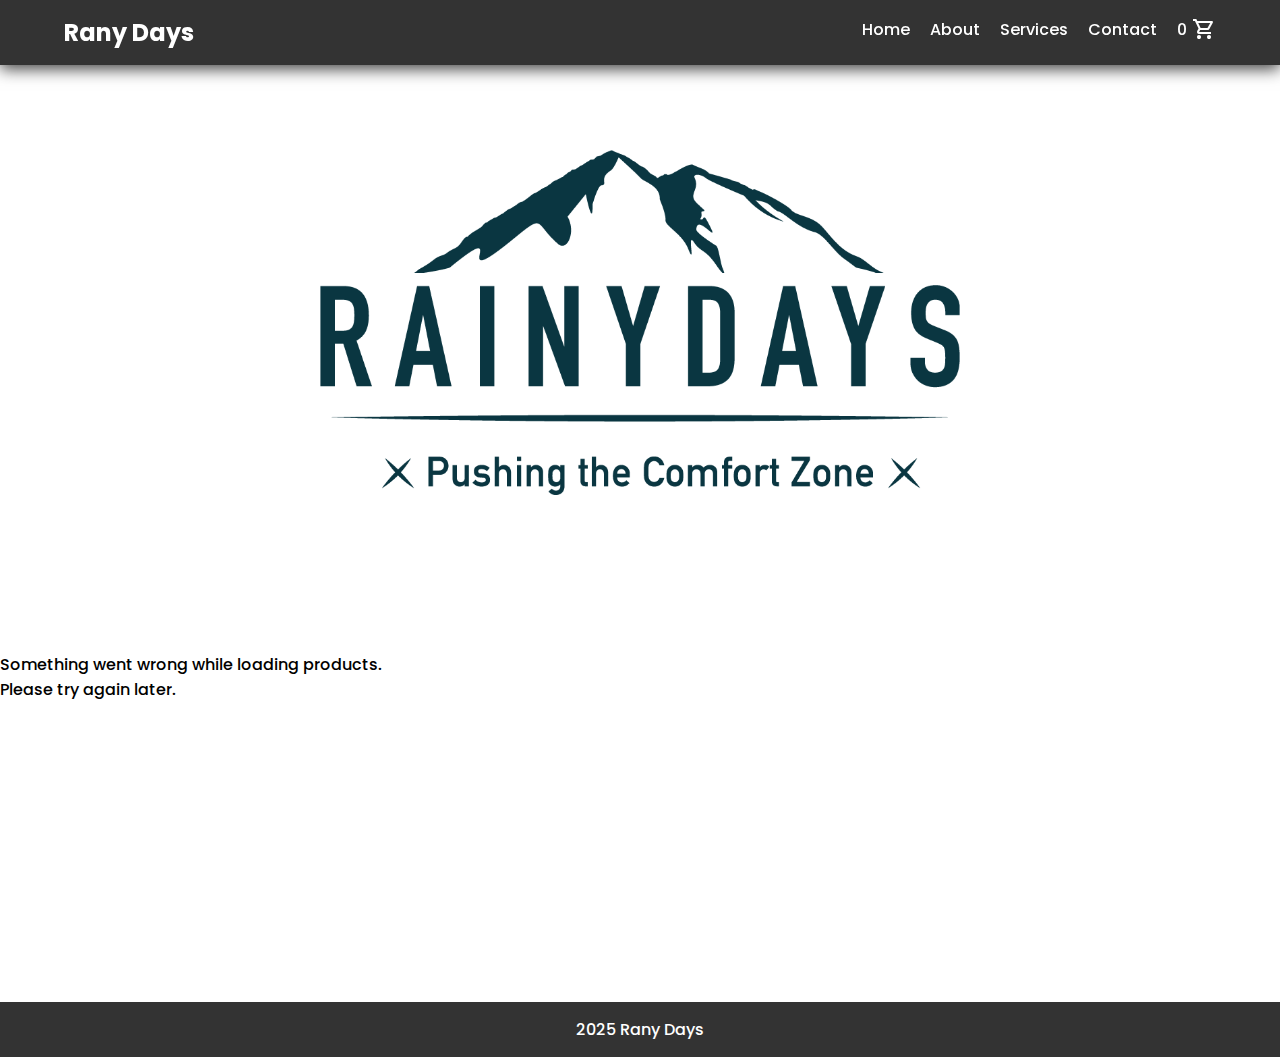
<file: index.html>
<!DOCTYPE html>
<html lang="en">
<head>
    <meta charset="UTF-8">
    <meta name="viewport" content="width=device-width, initial-scale=1.0">
    <title>Rany Days</title>
    <link rel="stylesheet" href="css/index.css">
    <link rel="stylesheet" href="https://fonts.googleapis.com/css2?family=Material+Symbols+Outlined&display=swap">
    <link rel="preconnect" href="https://fonts.googleapis.com">
<link rel="preconnect" href="https://fonts.gstatic.com" crossorigin>
<link href="https://fonts.googleapis.com/css2?family=Poppins:ital,wght@0,100;0,200;0,300;0,400;0,500;0,600;0,700;0,800;0,900;1,100;1,200;1,300;1,400;1,500;1,600;1,700;1,800;1,900&display=swap" rel="stylesheet">
</head>
<body>
    <header>
        <div class="container">
            <div class="logo">Rany Days</div>
            <nav>
                <ul>
                    <li><a href="index.html">Home</a></li>
                    <li><a href="#">About</a></li>
                    <li><a href="#">Services</a></li>
                    <li><a href="#">Contact</a></li>
                    <div class="cart-container">
                    <p id="cart-count">0</p>
                    <a href="cart.html">
                    <div class="shopping-cart"> 
                        <span class="material-symbols-outlined">shopping_cart</span> 
                    </div>
                </a>
                </div>
                </ul>
            </nav>
        </div>
    </header>
    
    <main>
    <div class="rany-days-logo-container">
        <img class="rany-days-logo" src="Pictures/RainyDays_Logo.png">
    </div>

    <div class="grid-for-products js-product-grid">
       

    </div>

    
    </main>
    
    <footer>
        <div class="container">
            <p>2025 Rany Days</p>
        </div>
    </footer>
    <script type="module" src="JavaScript/index.js"></script>
</body>
</html>
</file>
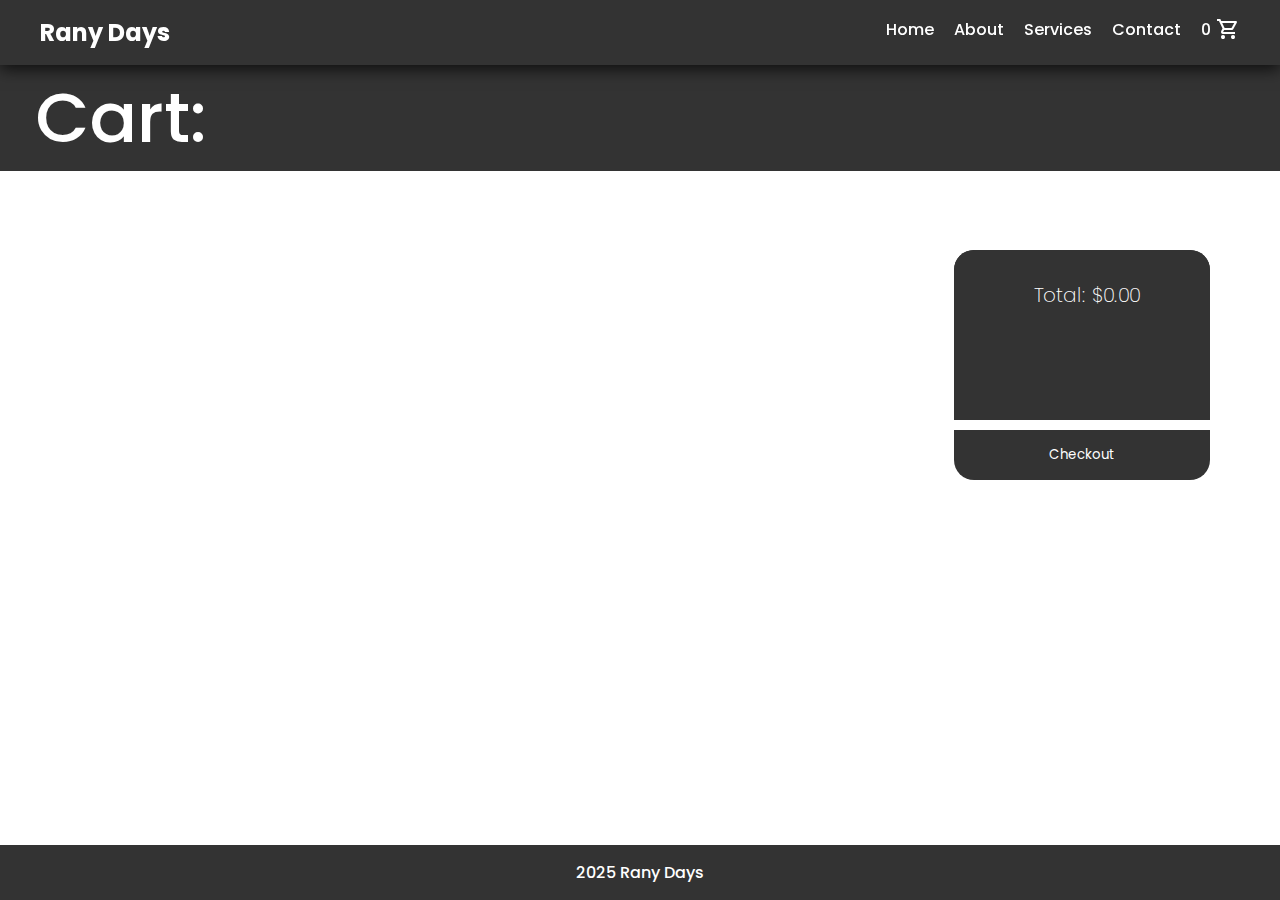
<file: cart.html>
<!DOCTYPE html>
<html lang="en">
    <head>
        <meta charset="UTF-8">
        <meta name="viewport" content="width=device-width, initial-scale=1.0">
        <title>Cart</title>
        <link rel="stylesheet" href="css/cart.css">
        <link rel="stylesheet" href="https://fonts.googleapis.com/css2?family=Material+Symbols+Outlined:opsz,wght,FILL,GRAD@24,400,0,0&icon_names=shopping_cart" />
        <link rel="preconnect" href="https://fonts.googleapis.com">
    <link rel="preconnect" href="https://fonts.gstatic.com" crossorigin>
    <link href="https://fonts.googleapis.com/css2?family=Poppins:ital,wght@0,100;0,200;0,300;0,400;0,500;0,600;0,700;0,800;0,900;1,100;1,200;1,300;1,400;1,500;1,600;1,700;1,800;1,900&display=swap" rel="stylesheet">
    </head>
<body>
<div class="content">
    <header>
        <div class="container">
            <div class="logo"><a href="index.html">Rany Days</a></div>
            <nav>
                <ul>
                    <li><a href="index.html">Home</a></li>
                    <li><a href="#">About</a></li>
                    <li><a href="#">Services</a></li>
                    <li><a href="#">Contact</a></li>
                    <div class="cart-container">
                    <p id="cart-count">0</p>
                    <div class="shopping-cart"> 
                        <span class="material-symbols-outlined">shopping_cart</span> 
                    </div>
                </div>
                </ul>
            </nav>
        </div>
    </header>
    
    <main>
        <div class="cart-header-container">
        <h1 class="cart-header-text" >Cart:</h1>
    </div>
    <div class="cart-grid">
        
    </div>
    <div class="pay-button-container">
        <a href="checkout.html">
        <button class="pay-button">Checkout</button>
    </a>
    </div>
    </main>
</div>
    <footer>
        <div class="container">
            <p>2025 Rany Days</p>
        </div>
    </footer>
    <script type="module" src="JavaScript/cart.js"></script>
</body>
</html>
</file>
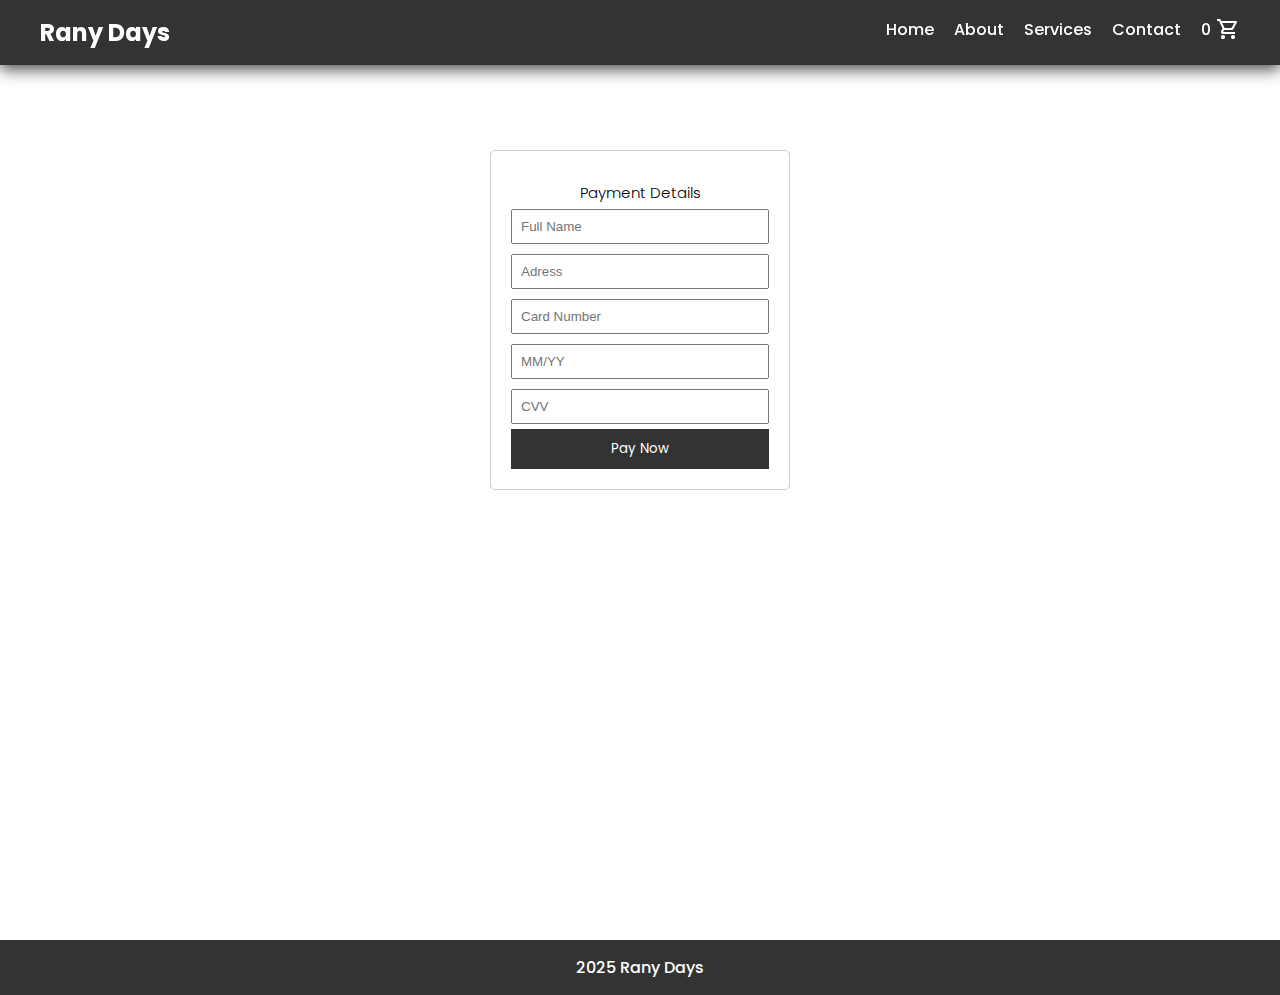
<file: checkout.html>
<!DOCTYPE html>
<html lang="en">
    <head>
        <meta charset="UTF-8">
        <meta name="viewport" content="width=device-width, initial-scale=1.0">
        <title>Checkout</title>
        <link rel="stylesheet" href="css/checkout.css">
        <link rel="stylesheet" href="https://fonts.googleapis.com/css2?family=Material+Symbols+Outlined:opsz,wght,FILL,GRAD@24,400,0,0&icon_names=shopping_cart" />
        <link rel="preconnect" href="https://fonts.googleapis.com">
    <link rel="preconnect" href="https://fonts.gstatic.com" crossorigin>
    <link href="https://fonts.googleapis.com/css2?family=Poppins:ital,wght@0,100;0,200;0,300;0,400;0,500;0,600;0,700;0,800;0,900;1,100;1,200;1,300;1,400;1,500;1,600;1,700;1,800;1,900&display=swap" rel="stylesheet">
    </head>
<body>
  <header>
    <div class="container">
      <div class="logo"><a href="index.html">Rany Days</a></div>
        <nav>
            <ul>
                <li><a href="index.html">Home</a></li>
                <li><a href="#">About</a></li>
                <li><a href="#">Services</a></li>
                <li><a href="#">Contact</a></li>
                <div class="cart-container">
                  <p id="cart-count">0</p>
                  <a href="cart.html">
                    <div class="shopping-cart"> 
                        <span class="material-symbols-outlined">shopping_cart</span> 
                    </div>
                </a>
            </div>
            </ul>
        </nav>
    </div>
</header>
    
    <main>
    
      <div class="payment-container">
        <h3>Payment Details</h3>
        <input type="text" id="Name" placeholder="Full Name">
        <input type="text" id="Adress" placeholder="Adress">
        <input type="text" id="cardNumber" placeholder="Card Number" maxlength="16">
        <input type="text" id="expiry" placeholder="MM/YY" maxlength="5">
        <input type="text" id="cvv" placeholder="CVV" maxlength="3">
        <a href="confirmation-page.html">
            <button id="pay-now-button">Pay Now</button>
        </a> <!-- I had to wrap the button inside a <a> tag because git hub pages would not listen to "window.location.href link" i got inside checkout.js --> 
    </div>

    </main>
    
    <footer>
        <div class="container">
            <p>2025 Rany Days</p>
        </div>
    </footer>
    <script type="module" src="JavaScript/checkout.js"></script>
</body>
</html>
</file>
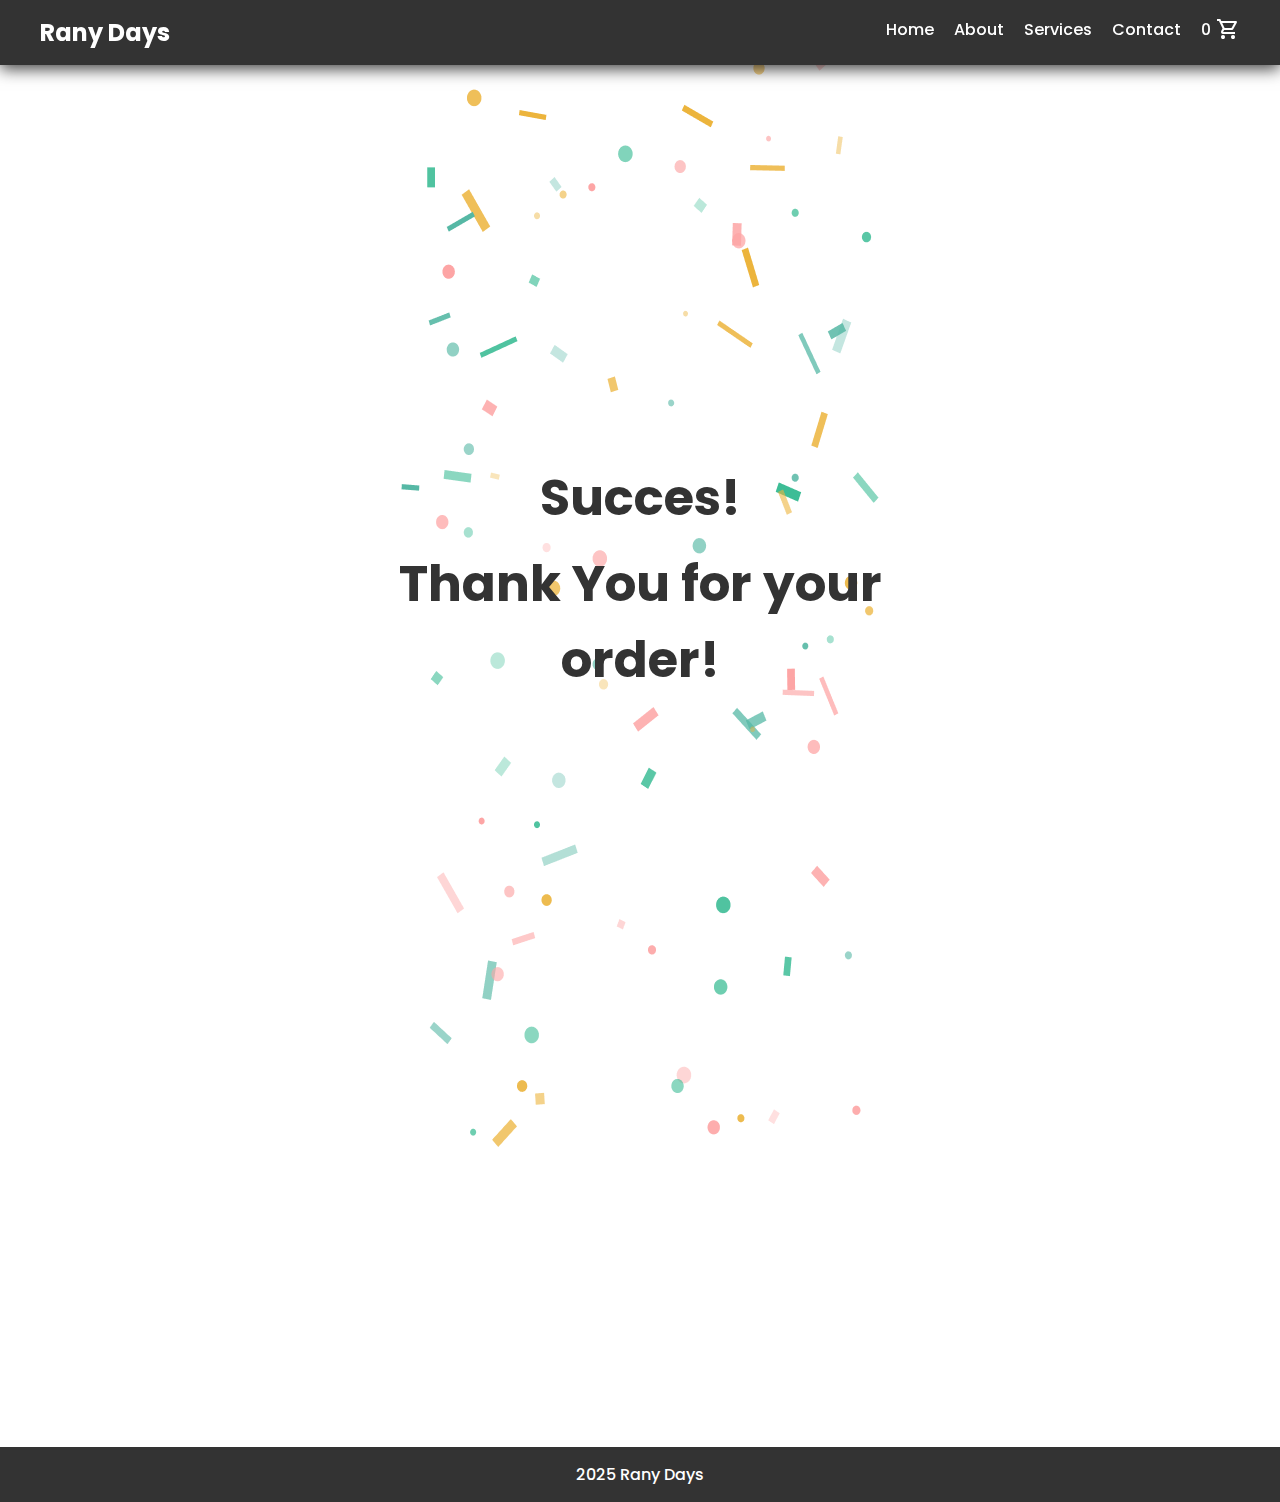
<file: confirmation-site.html>
<!DOCTYPE html>
<html lang="en">
    <head>
        <meta charset="UTF-8">
        <meta name="viewport" content="width=device-width, initial-scale=1.0">
        <title>Confirmation</title>
        <link rel="stylesheet" href="css/confirmation-site.css">
        <link rel="stylesheet" href="https://fonts.googleapis.com/css2?family=Material+Symbols+Outlined:opsz,wght,FILL,GRAD@24,400,0,0&icon_names=shopping_cart" />
        <link rel="preconnect" href="https://fonts.googleapis.com">
    <link rel="preconnect" href="https://fonts.gstatic.com" crossorigin>
    <link href="https://fonts.googleapis.com/css2?family=Poppins:ital,wght@0,100;0,200;0,300;0,400;0,500;0,600;0,700;0,800;0,900;1,100;1,200;1,300;1,400;1,500;1,600;1,700;1,800;1,900&display=swap" rel="stylesheet">
    </head>
<body>
  <header>
    <div class="container">
      <div class="logo"><a href="index.html">Rany Days</a></div>
        <nav>
            <ul>
                <li><a href="index.html">Home</a></li>
                <li><a href="#">About</a></li>
                <li><a href="#">Services</a></li>
                <li><a href="#">Contact</a></li>
                <div class="cart-container">
                  <p id="cart-count">0</p>
                  <a href="cart.html">
                    <div class="shopping-cart"> 
                        <span class="material-symbols-outlined">shopping_cart</span> 
                    </div>
                </a>
            </div>
            </ul>
        </nav>
    </div>
</header>
    
    <main>
      <div class="confirmation-text-container">
        <h1>Succes!</h1>
        <h1>Thank You for your order!</h1>
      </div>
      <div class="confetti-pic-container">
        <img src="Pictures/Confetti.png">
      </div>

    </main>
    
    <footer>
        <div class="container">
            <p>2025 Rany Days</p>
        </div>
    </footer>
    <script type="module" src="JavaScript/confirmation-site.js"></script>
</body>
</html>
</file>
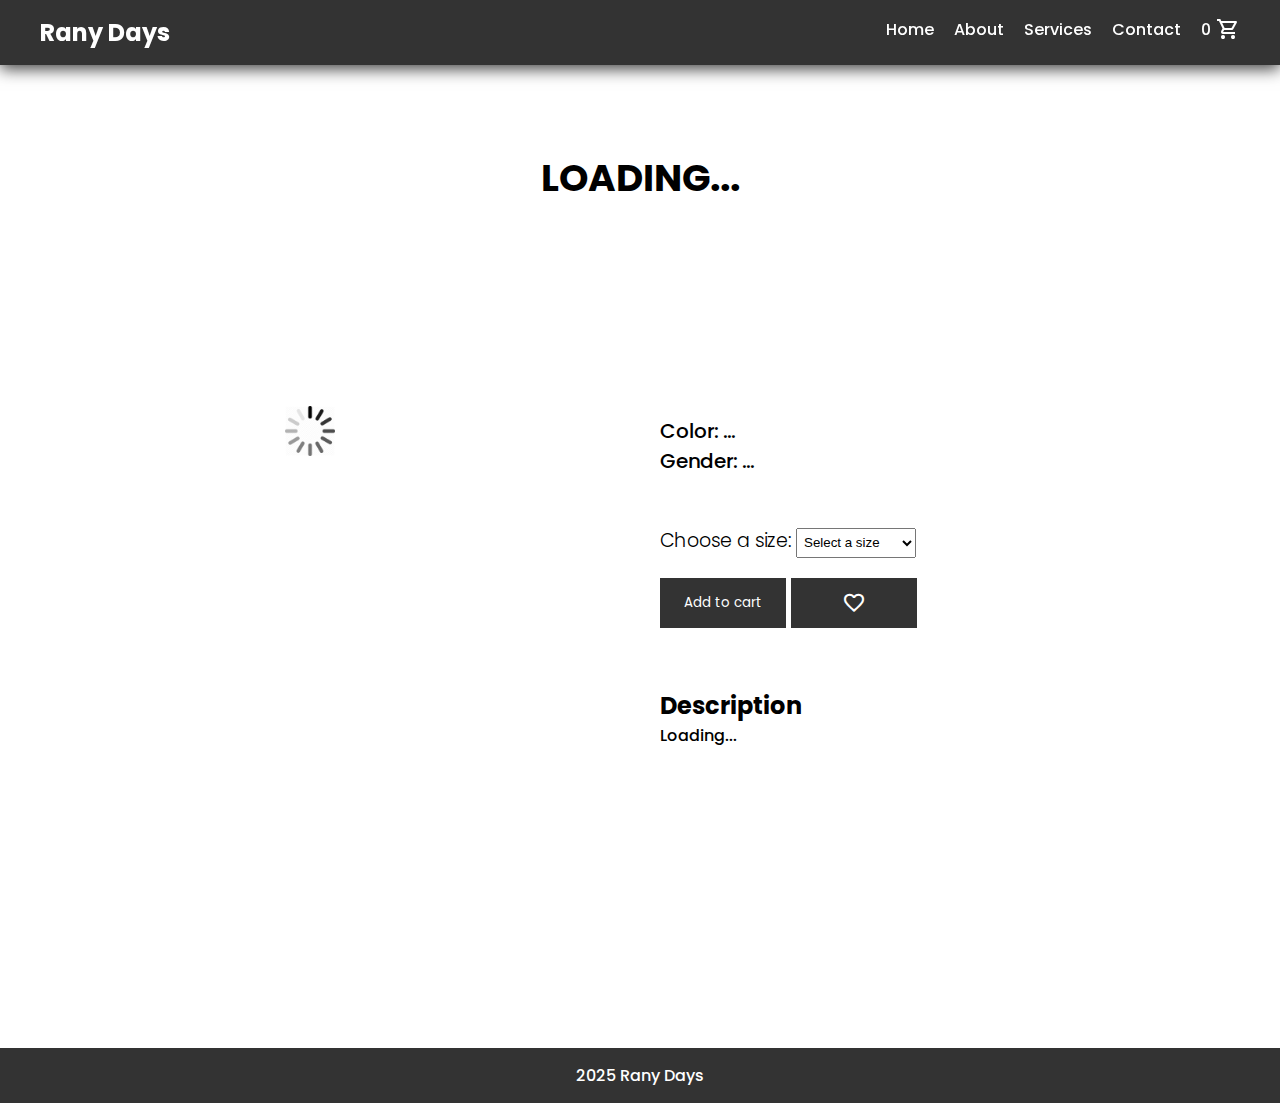
<file: product-page.html>
<!DOCTYPE html>
<html lang="en">
    <head>
        <meta charset="UTF-8">
        <meta name="viewport" content="width=device-width, initial-scale=1.0">
        <title>Product Page</title>
        <link rel="stylesheet" href="css/product-page.css">
        <link rel="stylesheet" href="https://fonts.googleapis.com/css2?family=Material+Symbols+Outlined&display=swap">
        <link rel="preconnect" href="https://fonts.googleapis.com">
    <link rel="preconnect" href="https://fonts.gstatic.com" crossorigin>
    <link href="https://fonts.googleapis.com/css2?family=Poppins:ital,wght@0,100;0,200;0,300;0,400;0,500;0,600;0,700;0,800;0,900;1,100;1,200;1,300;1,400;1,500;1,600;1,700;1,800;1,900&display=swap" rel="stylesheet">
    </head>
<body>
    <header>
        <div class="container">
          <div class="logo"><a href="index.html">Rany Days</a></div>
            <nav>
                <ul>
                    <li><a href="index.html">Home</a></li>
                    <li><a href="#">About</a></li>
                    <li><a href="#">Services</a></li>
                    <li><a href="#">Contact</a></li>
                    <div class="cart-container">
                      <p id="cart-count">0</p>
                      <a href="cart.html">
                        <div class="shopping-cart"> 
                            <span class="material-symbols-outlined">shopping_cart</span> 
                        </div>
                    </a>
                </div>
                </ul>
            </nav>
        </div>
    </header>
    
    <main>
      <div class="product-page-heading-name-container">
        <h2 class="product-page-heading-name">LOADING...</h2>
      </div>
      <div class="product-page-grid">
    <div class="motojacket-pic-container">
      <img class="moto-jacket-pic" src="Pictures/load-icon-png.png">
    </div>
    <div class="product-info container">
      <h1 class="product-info">
        <p>Color: ...</p>
        <p>Gender: ...</p>
        <br>
        <p></p>
      </h1>
      <div class="size-dropdown-menu">
        <label for="options">Choose a size:</label>
        <select id="options" name="Size">
          <option value="XS">Select a size</option>
          <option value="XS">XS</option>
          <option value="XS">S</option>
          <option value="XS">M</option>
          <option value="XS">L</option>
          <option value="XS">XL</option>
        </select>
      </div>
      <div class="add-to-cart-favorite-button-container">
        <button class="add-to-cart-button">Add to cart</button>
        <button class="add-to-favorites"><span class="material-symbols-outlined">favorite</span></button>
        </div>
        <div class="description">
          <h2>Description</h2>
          <p>Loading...</p>
        </div>
    </div>
  </div>
    </main>
    
    <footer>
        <div class="container">
            <p>2025 Rany Days</p>
        </div>
    </footer>
    <script type="module" src="JavaScript/product-page.js" ></script>
</body>
</html>
</file>
<file: css/index.css>
* {
  margin: 0;
  padding: 0;
  box-sizing: border-box;
}
body {
  font-family: "Poppins", serif;
  font-weight: 500;
  font-style: normal;
}

h1 {
  font-family: "Poppins";
  font-weight: 400;
  font-style: normal;
  font-size: 20px;
  width: 50%;
  text-align: center;
  justify-self: center;
  margin-top: 10px;
}

h3 {
  font-family: "Poppins";
  font-weight: 300;
  font-style: normal;
  font-size: 15px;
  width: 50%;
  text-align: center;
  justify-self: center;
  margin-top: 10px;
}

button {
  cursor: pointer;
}

nav ul a {
  text-decoration: none;
  color: white;
}

.container {
  width: 90%;
  max-width: 1200px;
  margin: 0 auto;
}
header {
  background: #333;
  color: #fff;
  padding: 15px 0;
  position: fixed;
  top: 0;
  width: 100vw;
  z-index: 50;
  box-shadow: 0px 4px 15px rgba(0, 0, 0, 0.747);
}
header .container {
  display: flex;
  justify-content: space-between;
  align-items: center;
}
.logo {
  font-size: 1.5rem;
  font-weight: bold;
}
nav ul {
  list-style: none;
  display: flex;
}
nav ul li {
  margin-left: 20px;
}
nav ul li a {
  color: #fff;
  text-decoration: none;
  font-size: 1rem;
}

.cart-container {
  display: flex;
  padding-left: 20px;
  justify-content: center;
  align-content: center;
}

.shopping-cart {
  margin-left: 5px;
  cursor: pointer;
}

.filter-box-container {
  display: flex;
  margin-top: 64px;
  height: 90px;
  width: 100vw;
  background-color: #333;
}

.filter-box-container {
  display: flex;
  color: white;
  width: 100%;
  justify-content: end;
}

.filter-symbol {
  align-self: center;
  margin-right: 48px;
  cursor: pointer;
}

.rany-days-logo-container {
  justify-self: center;
  margin-top: 150px;
  width: 50%;
}

.rany-days-logo {
  width: 100%;
  object-fit: cover;
}

.grid-for-products {
  display: grid;
  grid-template-columns: 1fr 1fr 1fr;
  justify-self: center;
  margin-top: 150px;
  grid-template-rows: auto;
  row-gap: 200px;
}

.product-information{
  display: flex;
  flex-direction: column;
  justify-content: flex-end;
  height: 100%;
  align-items: center;
  text-align: center;
}

.moto-jacket-wrap {
  text-align: center;
  width: auto;
  height: auto;
}

.moto-jacket-1 {
  object-fit: cover;
  width: 50%;
}

.jacket-info {
  text-align: center;
  justify-self: center;
  align-self: center;
}

.add-to-cart {
  text-align: center;
  align-items: center;
  margin-top: 20px;
}

.add-to-cart-button {
  justify-self: center;
  font-family: poppins;
  padding: 10px;
  color: white;
  background-color: #333;
  border: none;
  border-radius: 10px;
}

footer {
  background: #333;
  color: #fff;
  text-align: center;
  padding: 15px 0;
  margin-top: 300px;
}
</file>
<file: css/cart.css>
* {
  margin: 0;
  padding: 0;
  box-sizing: border-box;
}

body {
  display: flex;
  flex-direction: column;
  font-family: "Poppins", serif;
  font-weight: 500;
  font-style: normal;
  height: 100vh;
}

.content {
  flex-grow: 1;
}

h1 {
  font-family: "Poppins";
  font-weight: 500;
  font-style: normal;
  font-size: 20px;
  width: 50%;
  text-align: center;
  justify-self: center;
  margin-top: 10px;
}

h3 {
  font-family: "Poppins";
  font-weight: 300;
  font-style: normal;
  font-size: 15px;
  width: 50%;
  text-align: center;
  justify-self: center;
  margin-top: 10px;
}

button {
  cursor: pointer;
  font-family: poppins;
}

nav ul a {
  text-decoration: none;
  color: white;
}

.container {
  width: 100%;
  max-width: 1200px;
  margin: 0 auto;
}

header {
  background: #333;
  color: #fff;
  padding: 15px 0;
  position: fixed;
  top: 0;
  width: 100vw;
  z-index: 50;
  box-shadow: 0px 4px 15px rgba(0, 0, 0, 0.747);
}

header .container {
  display: flex;
  justify-content: space-between;
  align-items: center;
}

.logo {
  font-size: 1.5rem;
  font-weight: bold;
}

.logo a {
  color: white;
  text-decoration: none;
}

nav ul {
  list-style: none;
  display: flex;
}

nav ul li {
  margin-left: 20px;
}

nav ul li a {
  color: #fff;
  text-decoration: none;
  font-size: 1rem;
}

.cart-container {
  display: flex;
  padding-left: 20px;
  justify-content: center;
  align-content: center;
}

.cart-product-info {
  display: flex;
  flex-direction: column;
  row-gap: 10px;
  text-align: center;
  justify-content: center;
  align-items: center;
}

.shopping-cart {
  margin-left: 5px;
  cursor: pointer;
}

.cart-header-container {
  background-color: #333;
}

.cart-header-text {
  display: flex;
  justify-content: start;
  margin-top: 65px;
  margin-left: 70px;
  font-size: 70px;
  width: 100%;
  color: #fff;
}

.cart-grid {
  display: flex;
  flex-direction: column;
  margin-top: 50px;
  row-gap: 50px;
  justify-content: center;
  align-content: center;
}

.cart-moto-jacket-pic {
 width: 20%;
}

.title {
  text-align: center;
  font-size: 30px;
  font-weight: 600;
}

.pay-button-container a {
  display: flex;
  position: fixed;
  top: 430px;
  right: 70px;
  justify-content: end;
  align-items: center;
  width: 100%;
  text-decoration: none;
}

.pay-button {
  background-color: #333;
  color: white;
  width: 20%;
  height: 50px;
  border: none;
  border-radius: 0px 0px 20px 20px;
}

.pay-button:hover {
  background-color: #333333e5;
}

.remove-button {
  background-color: #333;
  color: white;
  width: 20%;
  height: 30px;
  border: none;
  border-radius: 20px;
}

.total-price-container {
  display: flex;
  position: fixed;
  border-radius: 20px 20px 0px 0px;
  top: 250px;
  right: 70px;
  background-color: #333;
  height: 170px;
  width: 20%;
  justify-content: center;
  align-self: flex-end;
}

.total-price {
  margin-left: 10px;
  font-weight: 200;
  font-size: 20px;
  margin-top: 30px;
  text-align: center;
  color: #fff;
}

footer {
  background: #333;
  color: #fff;
  text-align: center;
  padding: 15px 0;
  margin-top: 300px;
  width: 100%;
}
</file>
<file: css/checkout.css>
* {
  margin: 0;
  padding: 0;
  box-sizing: border-box;
}

body {
  display: flex;
  flex-direction: column;
  font-family: "Poppins", serif;
  font-weight: 500;
  font-style: normal;
  height: 100vh;
}

.content {
  flex-grow: 1;
}

h1 {
  font-family: "Poppins";
  font-weight: 500;
  font-style: normal;
  font-size: 20px;
  width: 50%;
  text-align: center;
  justify-self: center;
  margin-top: 10px;
}

h3 {
  font-family: "Poppins";
  font-weight: 300;
  font-style: normal;
  font-size: 15px;
  width: 50%;
  text-align: center;
  justify-self: center;
  margin-top: 10px;
}

button {
  cursor: pointer;
  font-family: poppins;
}

nav ul a {
  text-decoration: none;
  color: white;
}

.container {
  width: 100%;
  max-width: 1200px;
  margin: 0 auto;
}

header {
  background: #333;
  color: #fff;
  padding: 15px 0;
  position: fixed;
  top: 0;
  width: 100vw;
  z-index: 50;
  box-shadow: 0px 4px 15px rgba(0, 0, 0, 0.747);
}

header .container {
  display: flex;
  justify-content: space-between;
  align-items: center;
}

.logo {
  font-size: 1.5rem;
  font-weight: bold;
}

.logo a {
  color: white;
  text-decoration: none;
}

nav ul {
  list-style: none;
  display: flex;
}

nav ul li {
  margin-left: 20px;
}

nav ul li a {
  color: #fff;
  text-decoration: none;
  font-size: 1rem;
}

.cart-container {
  display: flex;
  padding-left: 20px;
  justify-content: center;
  align-content: center;
}

.shopping-cart {
  margin-left: 5px;
  cursor: pointer;
}

.payment-container { 
  width: 300px; 
  margin: 150px auto; 
  padding: 20px; 
  border: 1px solid #ccc; 
  border-radius: 5px; }
        
input { 
    width: 100%; 
    padding: 8px; 
    margin: 5px 0; }
        
button { 
  width: 100%; 
  padding: 10px; 
  background: #28a745; 
  color: white; 
  border: none; 
  cursor: pointer; }
        
button { 
  background: #333;
}

button:hover {
  background: #333333cc;
}

footer {
  background: #333;
  color: #fff;
  text-align: center;
  padding: 15px 0;
  margin-top: 300px;
  width: 100%;
}
</file>
<file: css/confirmation-site.css>
* {
  margin: 0;
  padding: 0;
  box-sizing: border-box;
}

body {
  display: flex;
  flex-direction: column;
  font-family: "Poppins", serif;
  font-weight: 500;
  font-style: normal;
  height: 100vh;
}

.content {
  flex-grow: 1;
}

h1 {
  font-family: "Poppins";
  font-weight: 700;
  font-style: normal;
  font-size: 50px;
  width: 50%;
  text-align: center;
  justify-self: center;
  margin-top: 10px;
  color: #333;
}

h3 {
  font-family: "Poppins";
  font-weight: 300;
  font-style: normal;
  font-size: 15px;
  width: 50%;
  text-align: center;
  justify-self: center;
  margin-top: 10px;
}

button {
  cursor: pointer;
  font-family: poppins;
}

nav ul a {
  text-decoration: none;
  color: white;
}

.container {
  width: 100%;
  max-width: 1200px;
  margin: 0 auto;
}

header {
  background: #333;
  color: #fff;
  padding: 15px 0;
  position: fixed;
  top: 0;
  width: 100vw;
  z-index: 50;
  box-shadow: 0px 4px 15px rgba(0, 0, 0, 0.747);
}

header .container {
  display: flex;
  justify-content: space-between;
  align-items: center;
}

.logo {
  font-size: 1.5rem;
  font-weight: bold;
}

.logo a {
  color: white;
  text-decoration: none;
}

nav ul {
  list-style: none;
  display: flex;
}

nav ul li {
  margin-left: 20px;
}

nav ul li a {
  color: #fff;
  text-decoration: none;
  font-size: 1rem;
}

.cart-container {
  display: flex;
  padding-left: 20px;
  justify-content: center;
  align-content: center;
}

.shopping-cart {
  margin-left: 5px;
  cursor: pointer;
}

.confetti-pic-container {
  position: relative;
  display: flex;
  justify-content: center;
  z-index: 1;
  width: 100%;
}

.confirmation-text-container {
  position: absolute;
  z-index: 5;
  width: 100%;
  top: 50%;
}

footer {
  background: #333;
  color: #fff;
  text-align: center;
  padding: 15px 0;
  margin-top: 300px;
  width: 100%;
}
</file>
<file: css/product-page.css>
* {
  margin: 0;
  padding: 0;
  box-sizing: border-box;
}

body {
  display: flex;
  flex-direction: column;
  font-family: "Poppins", serif;
  font-weight: 500;
  font-style: normal;
  height: 100vh;
}

.content {
  flex-grow: 1;
}

h1 {
  font-family: "Poppins";
  font-weight: 500;
  font-style: normal;
  font-size: 20px;
  width: 50%;
  text-align: center;
  justify-self: center;
  margin-top: 10px;
}

h3 {
  font-family: "Poppins";
  font-weight: 300;
  font-style: normal;
  font-size: 15px;
  width: 50%;
  text-align: center;
  justify-self: center;
  margin-top: 10px;
}

button {
  cursor: pointer;
  font-family: poppins;
}

nav ul a {
  text-decoration: none;
  color: white;
}

.container {
  width: 100%;
  max-width: 1200px;
  margin: 0 auto;
}

header {
  background: #333;
  color: #fff;
  padding: 15px 0;
  position: fixed;
  top: 0;
  width: 100vw;
  z-index: 50;
  box-shadow: 0px 4px 15px rgba(0, 0, 0, 0.747);
}

header .container {
  display: flex;
  justify-content: space-between;
  align-items: center;
}

.logo {
  font-size: 1.5rem;
  font-weight: bold;
}

.logo a {
  color: white;
  text-decoration: none;
}

nav ul {
  list-style: none;
  display: flex;
}

nav ul li {
  margin-left: 20px;
}

nav ul li a {
  color: #fff;
  text-decoration: none;
  font-size: 1rem;
}

.cart-container {
  display: flex;
  padding-left: 20px;
  justify-content: center;
  align-content: center;
}

.shopping-cart {
  margin-left: 5px;
  cursor: pointer;
}

.cart-header-container {
  background-color: #333;
}

.product-page-heading-name-container {
  display: flex;
  justify-content: center;
  margin-top: 150px;
  font-size: 25px;
}

.product-page-grid {
  display: flex;
  margin-top: 200px;
  text-align: end;
  column-gap: 40px;
}

.motojacket-pic-container {
  object-fit: cover;
  width: 100%;
  text-align: center;
}

.moto-jacket-pic {
  width: 45%;
}

.moto-jacket-pic[src="Pictures/load-icon-png.png"] {
  width: 50px;  
  object-fit: contain; 
}
.product-info {
  justify-self: start;
  justify-items: start;
  font-weight: 500;
}

.size-dropdown-menu {
  margin-top: 20px;
  font-weight: 300;
  font-size: 19px;
}

.size-dropdown-menu select{
  width: 120px;
  height: 30px;
  padding: 3px;
  cursor: pointer;
}

.add-to-cart-favorite-button-container {
  display: flex;
  column-gap: 5px;
  justify-content: center;
  margin-top: 20px;
  justify-items: center;
}

.add-to-cart-button {
  border: none;
  background-color: #333;
  color: white;
  padding: 15px;
  width: 126px;
}

.add-to-favorites {
  display: flex;
  align-items: center;
  justify-content: center;
  border: none;
  background-color: #333;
  color: white;
  width: 126px;
}

.add-to-cart-button:hover, .add-to-favorites:hover {
  background-color: #3333338f;
}

.description {
  justify-self: start;
  justify-items: start;
  text-align: left;
  width: 70%;
  margin-top: 60px;
}

footer {
  background: #333;
  color: #fff;
  text-align: center;
  padding: 15px 0;
  margin-top: 300px;
  width: 100%;
}
</file>
